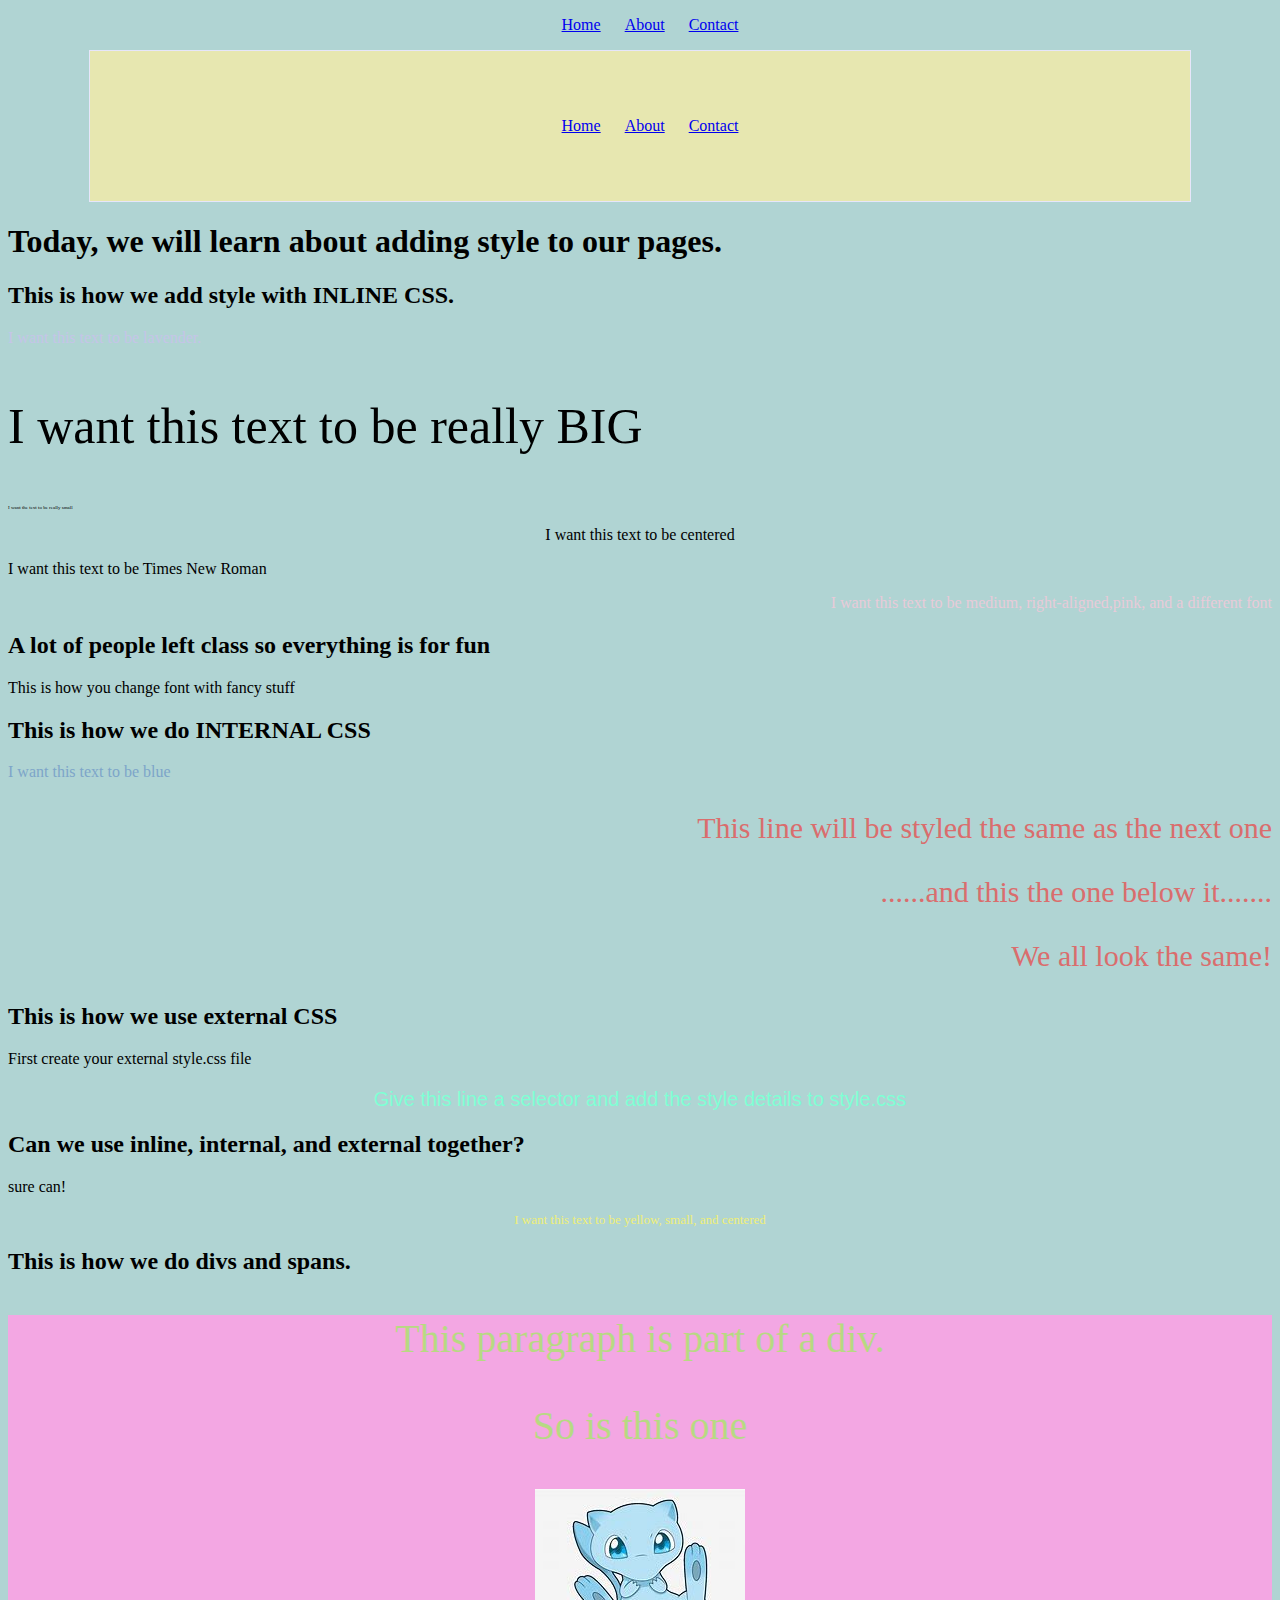
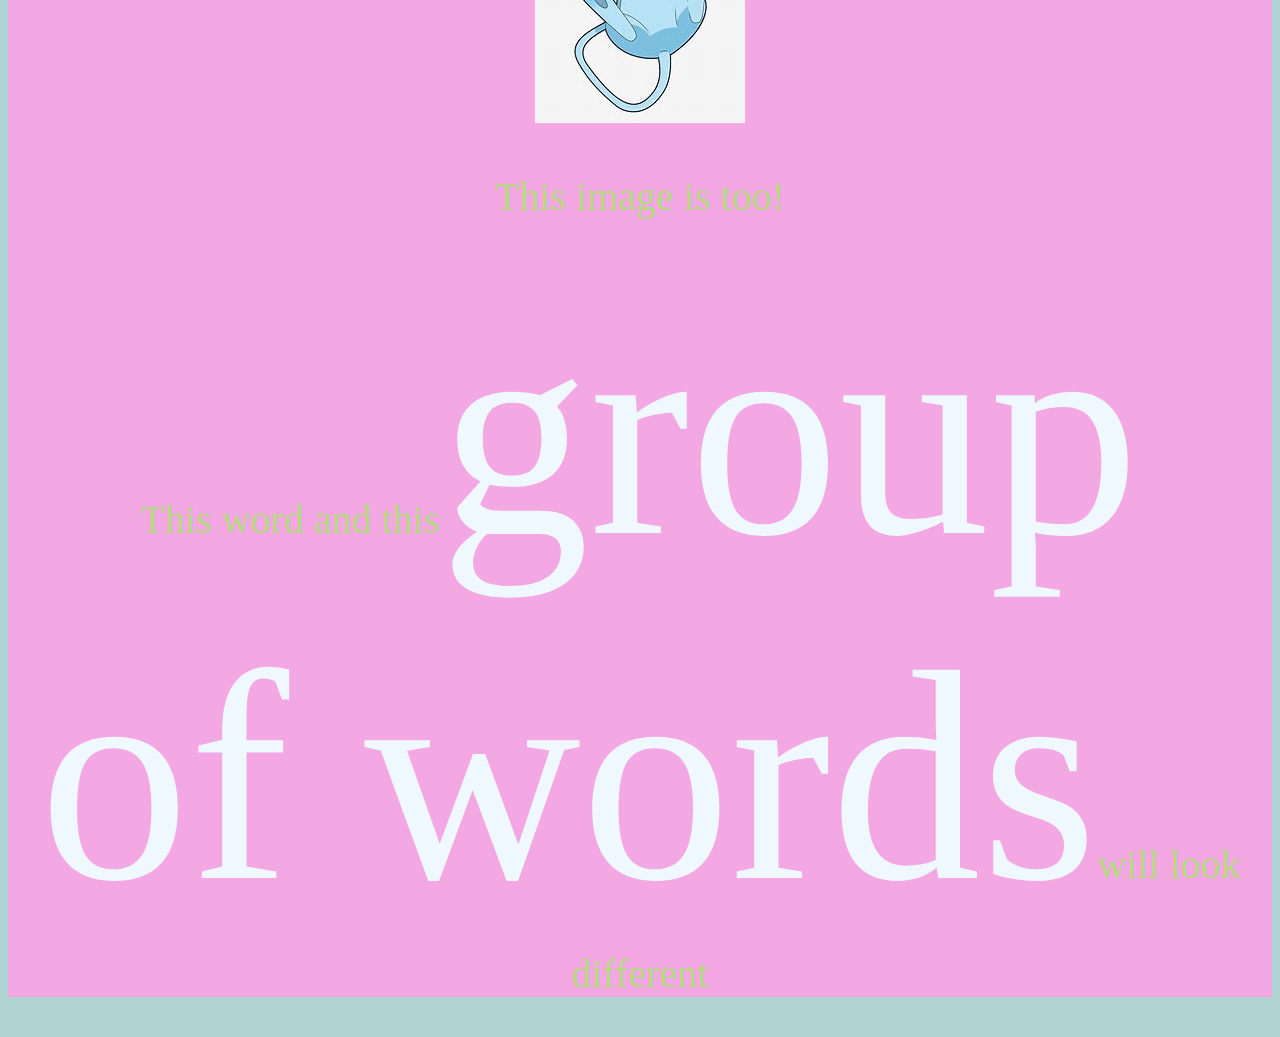
<file: css demo/index.html>
<!DOCTYPE html>
<html lang="en">
<head>
    <meta charset="UTF-8">
    <meta name="viewport" content="width=device-width, initial-scale=1.0">
    <title>Varun | CSS demo</title>
    <link rel="stylesheet" href="css/style.css">
    <style>
        #blue-text {
           color:rgb(125, 165, 201); 
        }
        .multi-line {
            color: rgb(218, 109, 109);
            text-align: right;
            font-size: 30px;
        }
        body {
            background-color: rgb(176, 212, 211);
        }
        h2 {
            font-family: serif;
        }

        #small-text {
            font-size: small;
        }
        
    </style>
</head>
<body>
    <ul class="nav">
        <li><a href="index.html">Home</a></li>
        <li><a href="about.html">About</a></li>
        <li><a href="contact.html">Contact</a></li>
    </ul>
    <div class="container">
        <ul class="nav">
            <li><a href="index.html">Home</a></li>
            <li><a href="about.html">About</a></li>
            <li><a href="contact.html">Contact</a></li>
    </div>

    <h1>Today, we will learn about adding style to our pages.</h1>
    <h2>This is how we add style with INLINE CSS.</h2>
    <p style="color:rgb(197, 197, 232);">I want this text to be lavender.</p>
    <p style="font-size: 50px;">I want this text to be really BIG</p>
    <p style="font-size: 5px;">I want the text to be really small</p>
    <p style="text-align: center;">I want this text to be centered</p>
    <p style="font-family: 'Times New Roman', Times, serif;">I want this text to be Times New Roman </p>
    <p style="color: rgb(232, 203, 217); font-size: medium; text-align: right; font-family: fantasy;">I want this text to be medium, right-aligned,pink, and a different font</p>
    <h2>A lot of people left class so everything is for fun</h2>
    <p>This is how you change font with fancy stuff</p>

    <h2>This is how we do INTERNAL CSS</h2>
    <p id="blue-text">I want this text to be blue</p>
    <p class="multi-line">This line will be styled the same as the next one</p>
    <p class="multi-line">......and this the one below it.......</p>
    <p class="multi-line">We all look the same!</p>

    <h2>This is how we use external CSS</h2>
    <p>First create your external style.css file</p>
    <p id="multi-text">Give this line a selector and add the style details to style.css</p>

    <h2>Can we use inline, internal, and external together?</h2>
    <p>sure can!</p>
    <p style="color: rgb(239, 239, 119);" id="small-text" class="center-text">I want this text to be yellow, small, and centered</p>

    <h2>This is how we do divs and spans.</h2>
    <div class="my-first-div">
        <p>This paragraph is part of a div.</p>
        <p>So is this one</p>
        <img src="images/Mew shiny.jpg">
        <p>This image is too!</p>
        <p>This <span>word</span> and this<span id="span-2">group of words</span>will look different</p>
    </div>
</body>
</html>
</file>
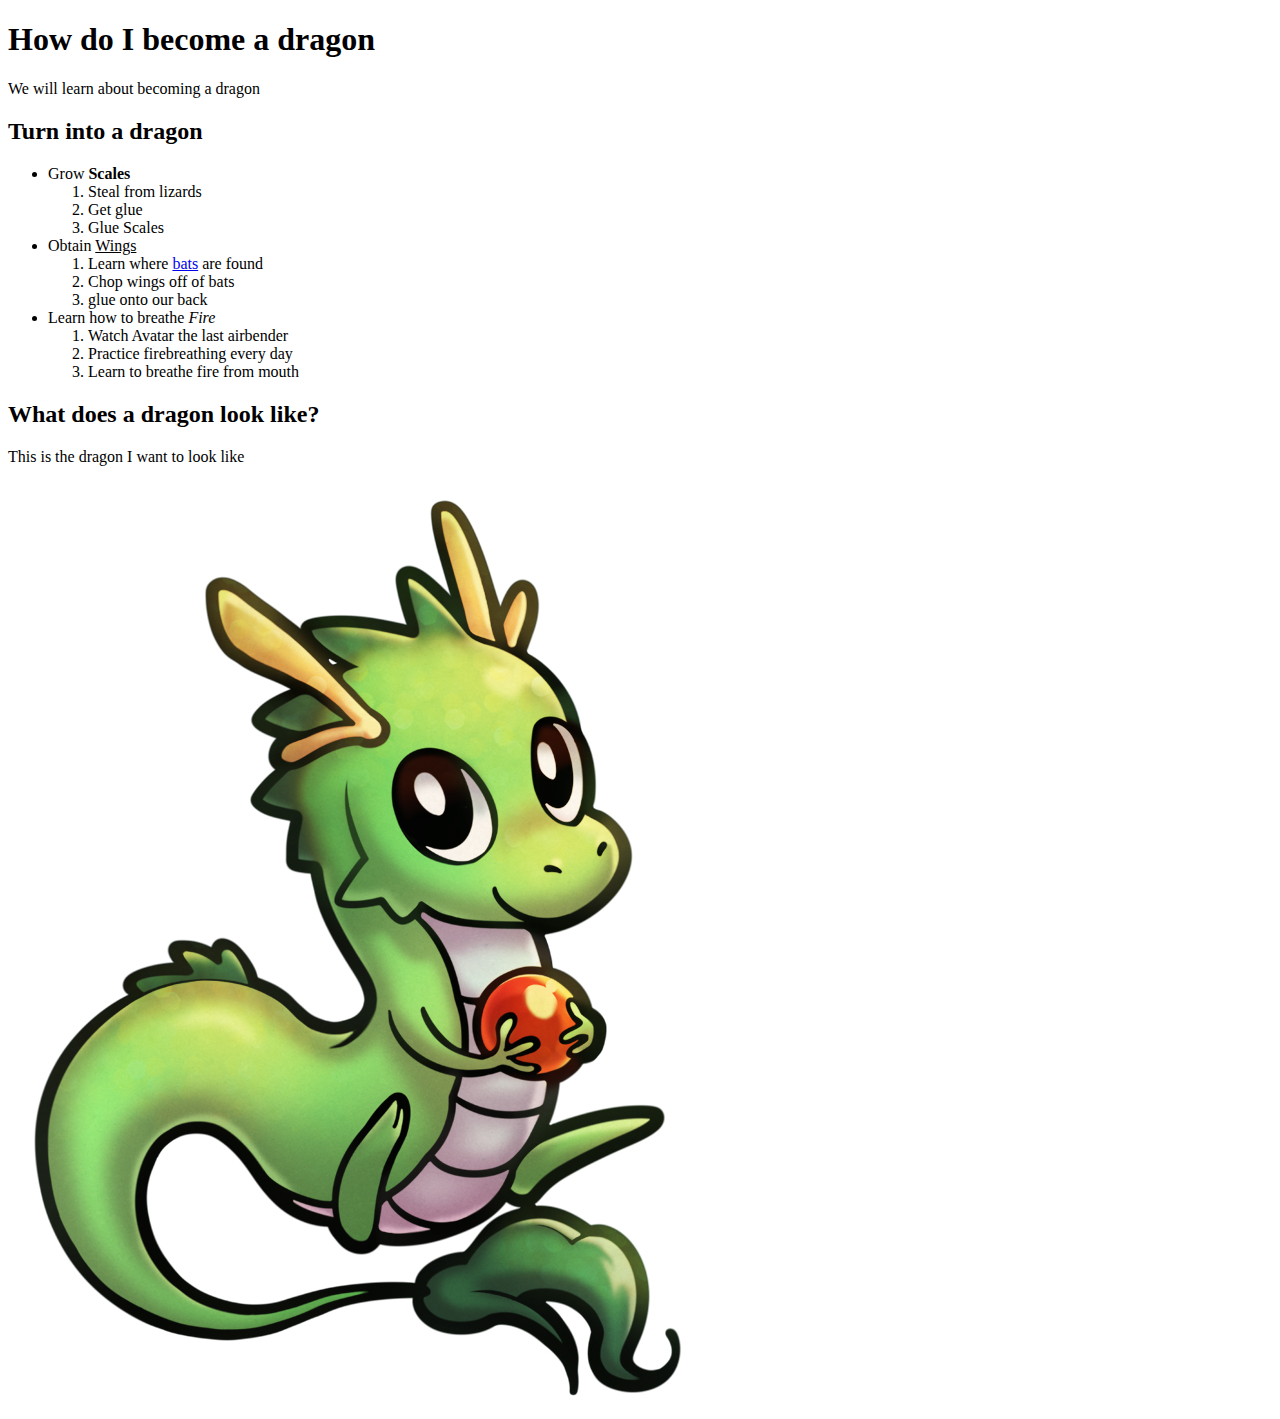
<file: html_demo/index.html>
<!DOCTYPE html>
<html>
    <head>
        <title>Varun | HTML Demo</title>
    </head>
    <body>
        <h1>How do I become a dragon</h1>
        <p>We will learn about becoming a dragon</p>

        <h2>Turn into a dragon</h2>
        <ul>
           <li>Grow <b>Scales</b></li>
            <ol>
                <li>Steal from lizards</li>
                <li>Get glue</li>
                <li>Glue Scales</li>
            </ol>
           <li>Obtain <u>Wings</u></li>
           <ol>
            <li>Learn where <a href="https://www.worldatlas.com/articles/where-do-bats-live.html" target="_blank">bats</a> are found</li>
            <li>Chop wings off of bats</li>
            <li>glue onto our back</li>
           </ol>
           <li>Learn how to breathe <i>Fire</i></li>
           <ol>
            <li>Watch Avatar the last airbender</li>
            <li>Practice firebreathing every day</li>
            <li>Learn to breathe fire from mouth</li>
           </ol>
        </ul>

        <h2>What does a dragon look like?</h2>
        <p>This is the dragon I want to look like</p>
        <img src="images/what-is-htmldemo_.jpg">
    </body>
</html>
</file>
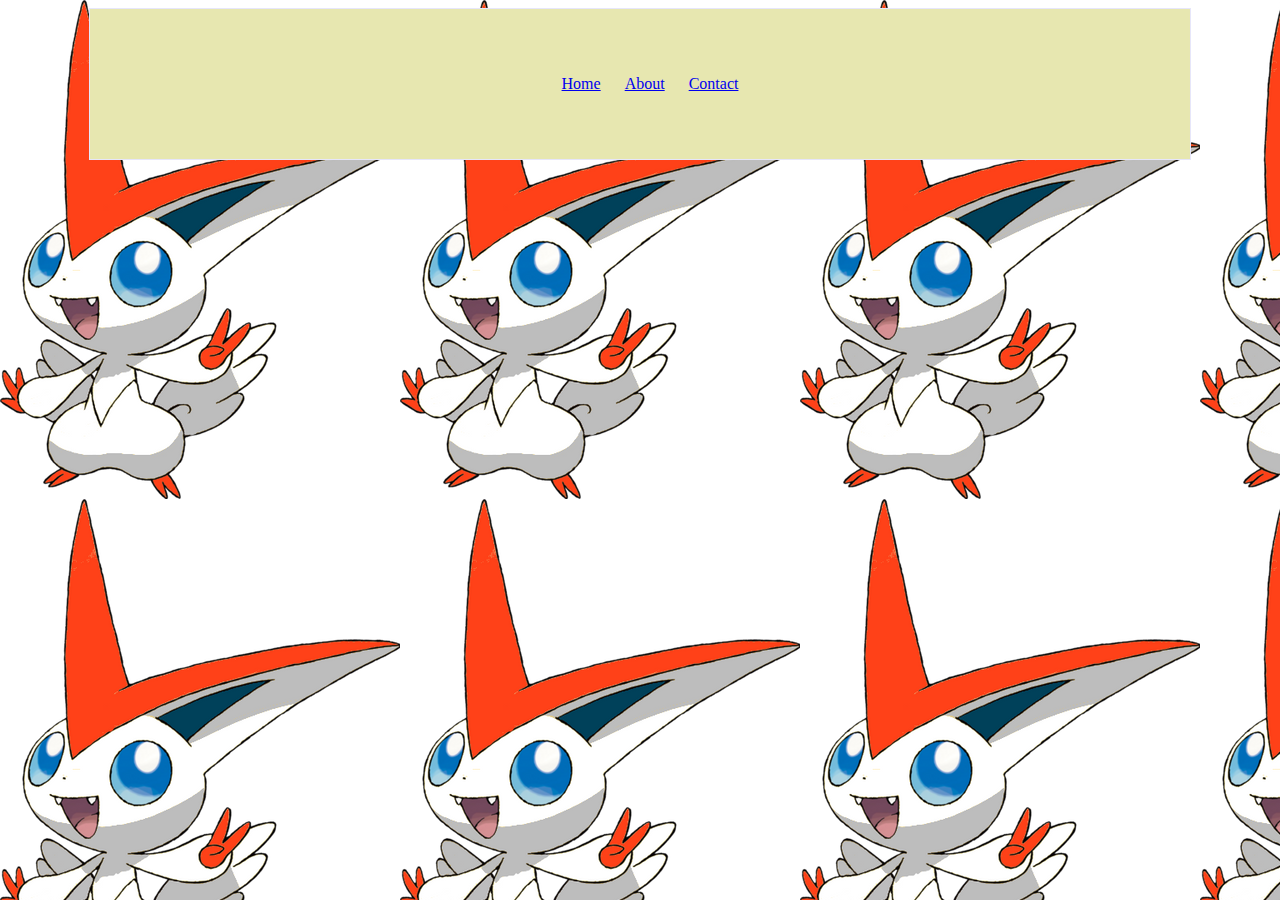
<file: css demo/about.html>
<!DOCTYPE html>
<html lang="en">
<head>
    <style>
        body {
            background-image: url(images/shiny_victini_by_digitalpokemonmaster_d37pr1m-fullview.png);
        }
    </style>
    <meta charset="UTF-8">
    <meta name="viewport" content="width=device-width, initial-scale=1.0">
    <title>Document</title>
    <link rel="stylesheet" href="css/style.css">
</head>
<body>
    <div class="container">
        <ul class="nav">
            <li><a href="index.html">Home</a></li>
            <li><a href="about.html">About</a></li>
            <li><a href="contact.html">Contact</a></li>

</body>
</html>
</file>
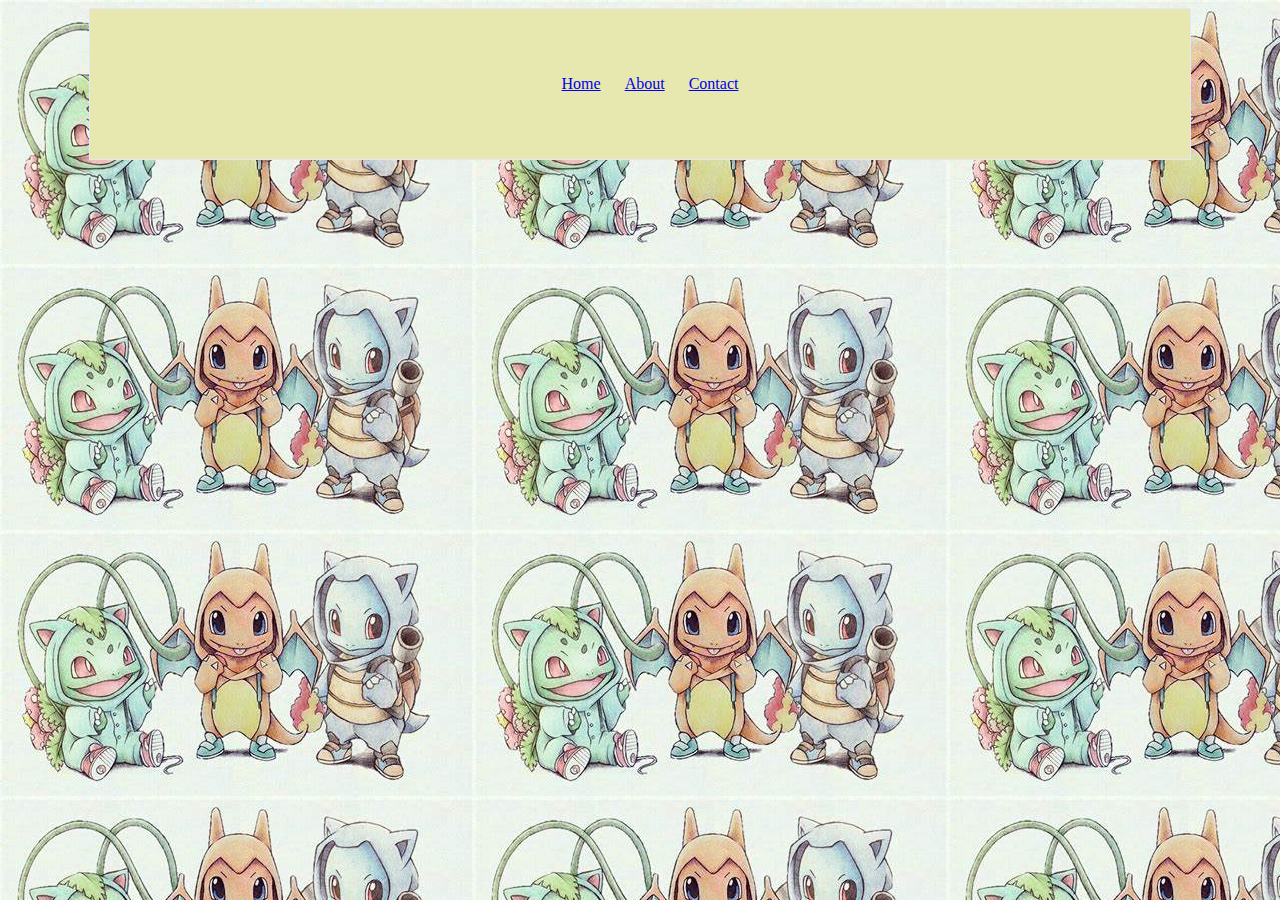
<file: css demo/contact.html>
<!DOCTYPE html>
<html lang="en">
<head>
    <meta charset="UTF-8">
    <meta name="viewport" content="width=device-width, initial-scale=1.0">
    <title>Document</title>
    <link rel="stylesheet" href="css/style.css">
</head>
<style>
    body {
        background-image: url(images/OIP.jpg);
    }
</style>
<body>
    <div class="container">
        <ul class="nav">
            <li><a href="index.html">Home</a></li>
            <li><a href="about.html">About</a></li>
            <li><a href="contact.html">Contact</a></li>
</body>
</html>
</file>
<file: css demo/css/style.css>
#multi-text {
    color: aquamarine;
    text-align: center;
    font-size: 20px;
    font-family: 'Trebuchet MS', 'Lucida Sans Unicode', 'Lucida Grande', 'Lucida Sans', Arial, sans-serif;
}

.container {
    width: 1000px;
    margin: 0 auto;
    border: 1px solid lavender;
    padding: 50px;
    background-color: rgb(231, 231, 176);
}

.nav {
    list-style: lower-alpha;
    text-align: center;

}

.nav li {
    display: inline;
    margin-right: 20px;
}

.center-text {
    text-align: center;
}

.my-first-div {
    font-size: 40px;
    color: rgb(183, 217, 131);
    background-color: rgb(243, 167, 227);
    text-align: center;
}

#span-1 {
    color: aquamarine;
    font-size: 300px;
}

#span-2 {
    color: aliceblue;
    font-size: 300px;
}
</file>
